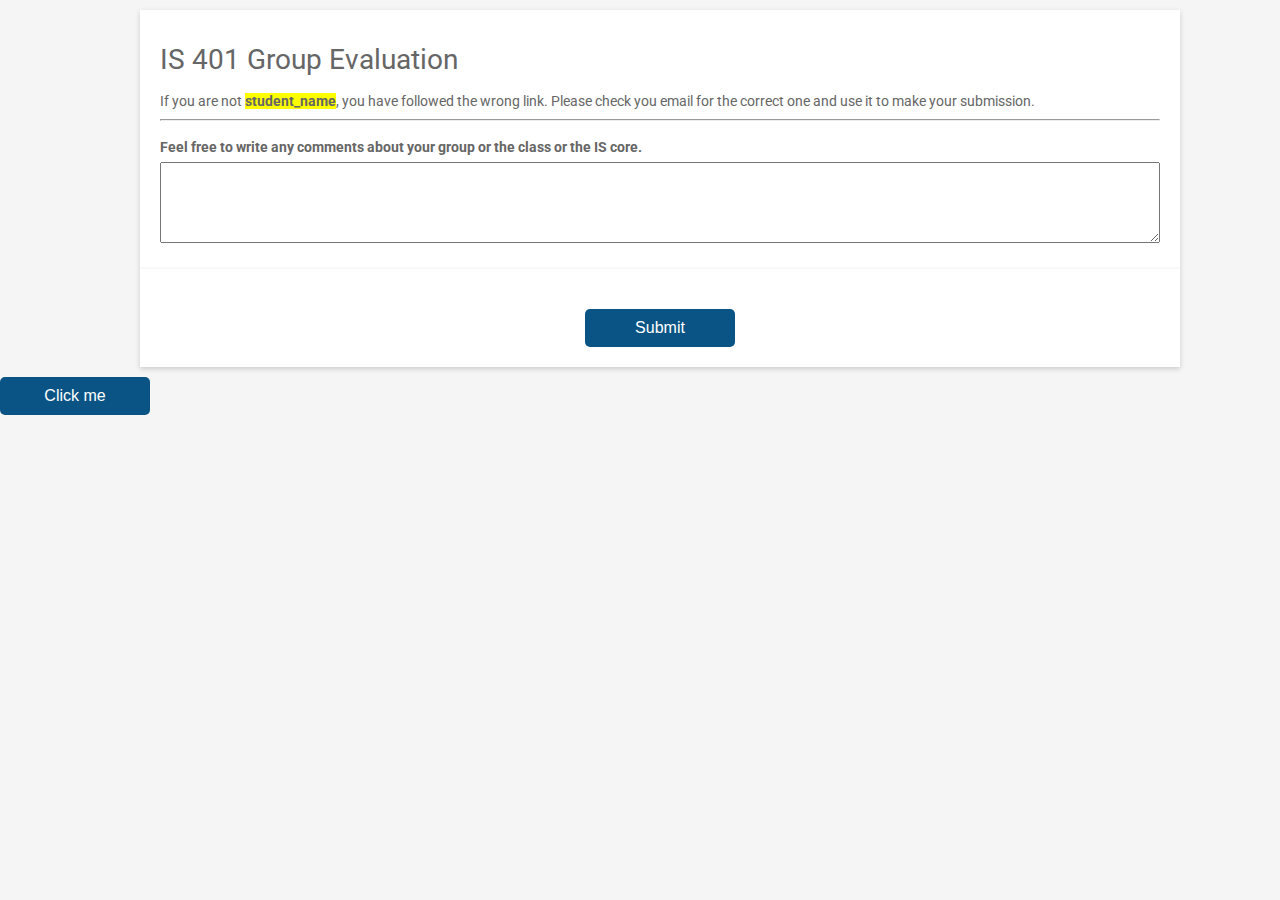
<file: index.html>
<!DOCTYPE html>
<html>
  <head>
    <title>IS 401 Group Evaluation</title>
    <link href='https://fonts.googleapis.com/css?family=Open+Sans:400,300,300italic,400italic,600' rel='stylesheet' type='text/css'>
    <link href="https://fonts.googleapis.com/css?family=Roboto:300,400,500,700" rel="stylesheet">
    <link href="style.css" rel="stylesheet">
    <script src="index.js"></script>
  </head>
  <body onload="configure()">
    <div class="testbox">
      <form id="form1" action="/">
        <h1>IS 401 Group Evaluation</h1>
        <p>If you are not <span class="emphasis"  id="student_name">student_name</span>, you have followed the wrong link. Please check you email for the correct one and use it to make your submission.</p>
        <hr />
        <div id="evals">
        </div>
        <h4>Feel free to write any comments about your group or the class or the IS core.</h4>
        <textarea rows="5" id="comment"></textarea>
        </form>
        <form id="form2" action="https://docs.google.com/forms/u/0/d/e/1FAIpQLScttjFKr-lphGqROYbAml71s-SJuoeiK-0gZXdqWwT6Ymr_xw/formResponse" method="POST">
            <input type="hidden" name="entry.1989094498" id="netid" value="default">
            <input type="hidden" name="entry.229559376" id="data">
            <div class="btn-block">
            <button onclick="return submit_form()">Submit</button>
          </div>

        </form>
    </div>
    <button onclick="submit_form()">Click me</button>
</body>
</html>
</file>
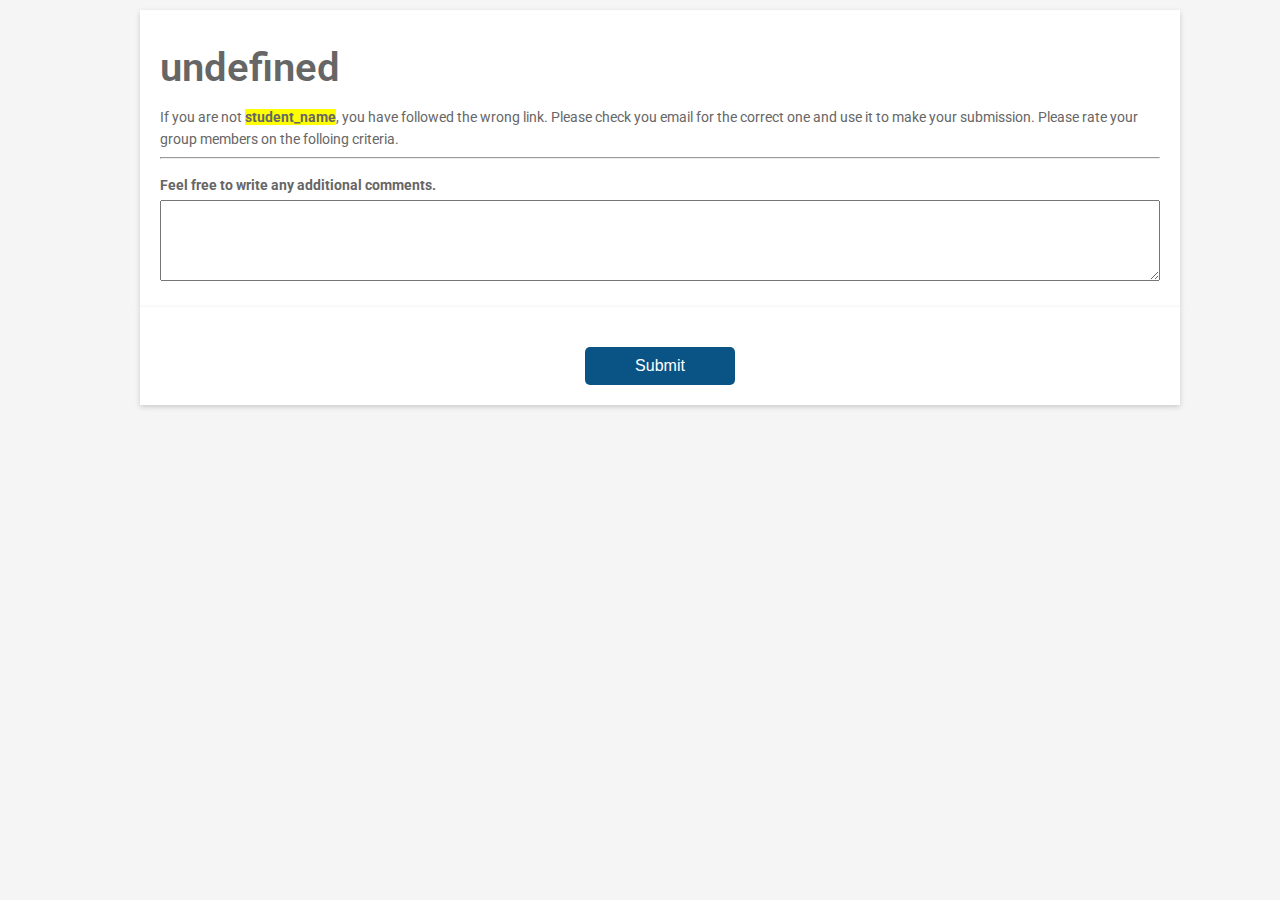
<file: group_evals/index.html>
<!DOCTYPE html>
<html>
  <head>
    <title>Group Evaluation</title>
    <link href='https://fonts.googleapis.com/css?family=Open+Sans:400,300,300italic,400italic,600' rel='stylesheet' type='text/css'>
    <link href="https://fonts.googleapis.com/css?family=Roboto:300,400,500,700" rel="stylesheet">
    <link href="style.css" rel="stylesheet">
    <script src="index.js"></script>
  </head>
  <body onload="configure()">
    <div class="testbox">
      <form id="form1" action="/">
        <h1 id="title" onclick ="submit_form()">Group Evaluation</h1>
        <p>If you are not <span  id="student_name">student_name</span>, you have followed the wrong link. Please check you email for the correct one and use it to make your submission.  Please rate your group members on the folloing criteria.</p>
        <hr />
        <div id="evals">
        </div>
        <h4>Feel free to write any additional comments.</h4>
        <textarea rows="5" id="comment"></textarea>
        </form>
        <form id="form2" action="https://docs.google.com/forms/u/0/d/e/1FAIpQLScttjFKr-lphGqROYbAml71s-SJuoeiK-0gZXdqWwT6Ymr_xw/formResponse" method="POST">
            <input type="hidden" name="entry.1989094498" id="netid" value="default">
            <input type="hidden" name="entry.1902558021" id="form_title">
            <input type="hidden" name="entry.229559376" id="data">
            <input type="hidden" name="entry.1534555674" id="stud_name">
            <input type="hidden" name="entry.1063923633" id="comment2">
            <div class="btn-block">
            <button onclick="return submit_form()">Submit</button>
          </div>

        </form>
    </div>
</body>
</html>
</file>
<file: style.css>
html, body {
    min-height: 100%;
    background-color: whitesmoke;
    }
    body, div, form, input, p { 
    padding: 0;
    margin: 0;
    outline: none;
    font-family: Roboto, Arial, sans-serif;
    font-size: 14px;
    color: #666;
    line-height: 22px;
    }
    h1 {
    font-weight: 400;
    }
    h4 {
    margin: 15px 0 4px;
    }
    .emphasis{
        font-weight: bold;
        background-color: yellow;
    }
    .error{
      background-color: LemonChiffon;
    }
    .testbox {
    display: block;
    justify-content: center;
    align-items: center;
    height: inherit;
    padding: 3px;
    max-width: 1000px;
    height: auto;
      margin: 0 auto;
      padding: 10px;
      position: relative; 
      background-color: whitesmoke;  
    }
    form {
    width: 100%;
    padding: 20px;
    background: #fff;
    box-shadow: 0 2px 5px #ccc; 
    }
    input {
    width: calc(100% - 10px);
    padding: 5px;
    border: 1px solid #ccc;
    border-radius: 3px;
    vertical-align: middle;
    }
    .email {
    display: block;
    width: 45%;
    }
    input:hover, textarea:hover {
    outline: none;
    border: 1px solid #095484;
    }
    th, td {
    width: 15%;
    padding: 15px 0;
    border-bottom: 1px solid #ccc;
    text-align: center;
    vertical-align: unset;
    line-height: 18px;
    font-weight: 400;
    word-break: break-all;
    }
    .first-col {
    width: 16%;
    text-align: left;
    }
    table {
    width: 100%;
    }
    textarea {
    width: calc(100% - 6px);
    }
    .btn-block {
    margin-top: 20px;
    text-align: center;
    }
    button {
    width: 150px;
    padding: 10px;
    border: none;
    -webkit-border-radius: 5px; 
    -moz-border-radius: 5px; 
    border-radius: 5px; 
    background-color: #095484;
    font-size: 16px;
    color: #fff;
    cursor: pointer;
    }
    button:hover {
    background-color: #0666a3;
    }
</file>
<file: group_evals/style.css>
html, body {
    min-height: 100%;
    background-color: whitesmoke;
    }
    body, div, form, input, p { 
    padding: 0;
    margin: 0;
    outline: none;
    font-family: Roboto, Arial, sans-serif;
    font-size: 14px;
    color: #666;
    line-height: 22px;
    }
    h1 {
      font-weight: 600;
      font-size: 30pt;
      }
    h2 {
    font-weight: 800;
    margin-left:20px;
    }

    h4 {
    margin: 15px 0 4px;
    }
    #student_name{
      font-weight: bold;
      background-color: yellow;
    }
    .emphasis{
      font-weight: bold;
      font-size: 15pt;
      margin-top: 10px;
    }
    .header{
      margin-top:20px;
      padding:2px;
      line-height: 5px;
      font-weight: 600;
      color:white;
      background-color: #095484;
    }
    .error{
      background-color: LemonChiffon;
    }
    .testbox {
    display: block;
    justify-content: center;
    align-items: center;
    height: inherit;
    padding: 3px;
    max-width: 1000px;
    height: auto;
      margin: 0 auto;
      padding: 10px;
      position: relative; 
      background-color: whitesmoke;  
    }
    form {
    width: 100%;
    padding: 20px;
    background: #fff;
    box-shadow: 0 2px 5px #ccc; 
    }
    input {
    width: calc(100% - 10px);
    padding: 5px;
    border: 1px solid #ccc;
    border-radius: 3px;
    vertical-align: middle;
    }
    .email {
    display: block;
    width: 45%;
    }
    input:hover, textarea:hover {
    outline: none;
    border: 1px solid #095484;
    }
    th, td {
    width: 15%;
    padding: 15px 0;
    border-bottom: 1px solid #ccc;
    text-align: center;
    vertical-align: unset;
    line-height: 18px;
    font-weight: 400;
    word-break: break-all;
    }
    .first-col {
    width: 16%;
    text-align: left;
    }
    table {
    width: 100%;
    }
    textarea {
    width: calc(100% - 6px);
    }
    .btn-block {
    margin-top: 20px;
    text-align: center;
    }
    button {
    width: 150px;
    padding: 10px;
    border: none;
    -webkit-border-radius: 5px; 
    -moz-border-radius: 5px; 
    border-radius: 5px; 
    background-color: #095484;
    font-size: 16px;
    color: #fff;
    cursor: pointer;
    }
    button:hover {
    background-color: #0666a3;
    }
</file>
